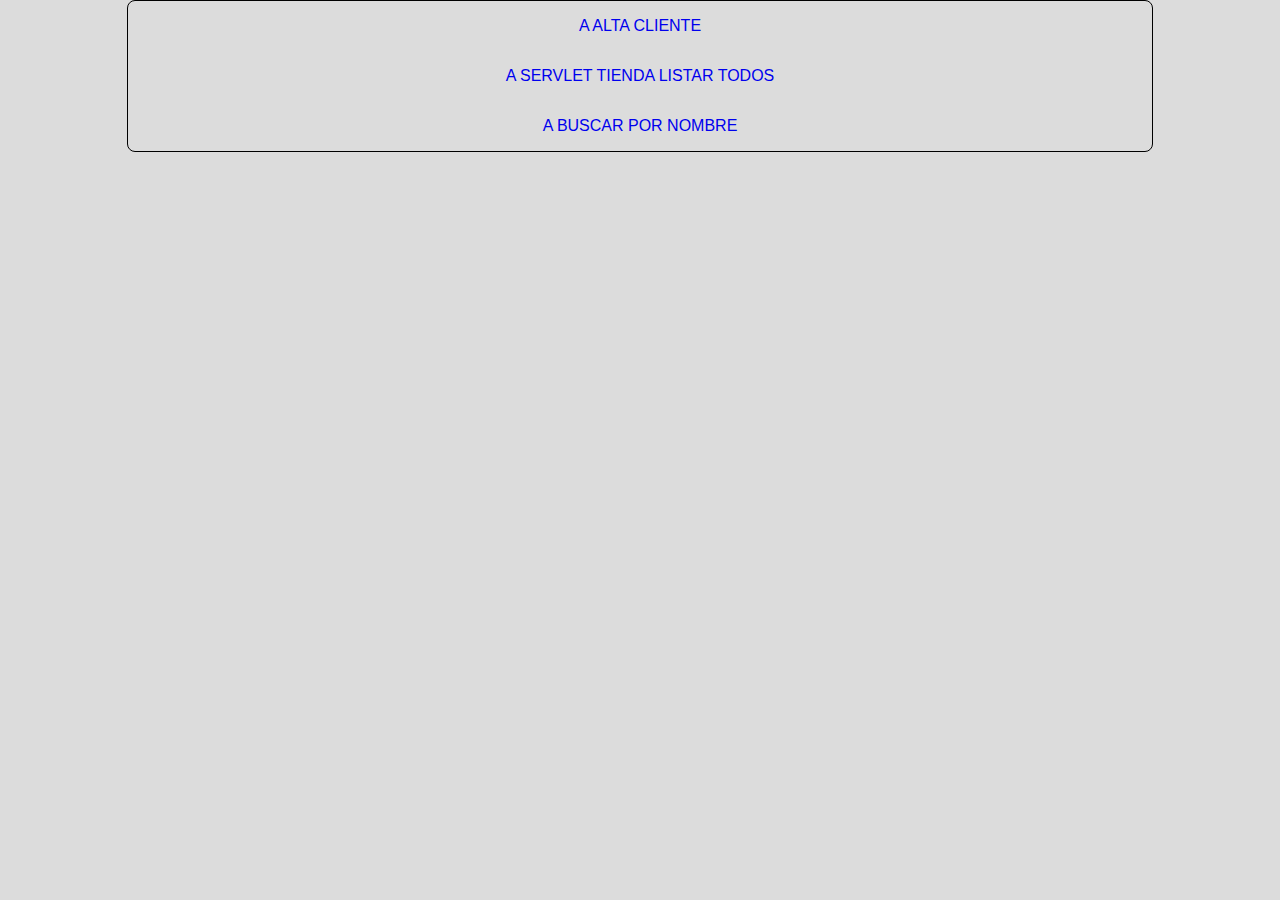
<file: WebContent/index.html>
<!DOCTYPE html>
<html>
<head>
<meta charset="UTF-8">
<title>Inicio</title>
<link rel="stylesheet" href="css/estilos_formulario.css" />
</head>
<body>

	<a href="archivos_html/altaClienteView.html"> A ALTA CLIENTE </a>
	<!-- 	con esta no se va al jsp sino al servlet DIRECTAMENTE # provis las otras antes a otra 
	<a href="#"> A SERVLET TIENDA LISTAR TODOS </a>   -->
	<a href="/Ej15_GitHub/Tienda/listarTodos"> A SERVLET TIENDA LISTAR
		TODOS </a>
	<a href="jsp/buscarPorNombre.jsp"> A BUSCAR POR NOMBRE </a>
	<!-- //va al archivo sin pasar por el serlet -->


</body>
</html>
</file>
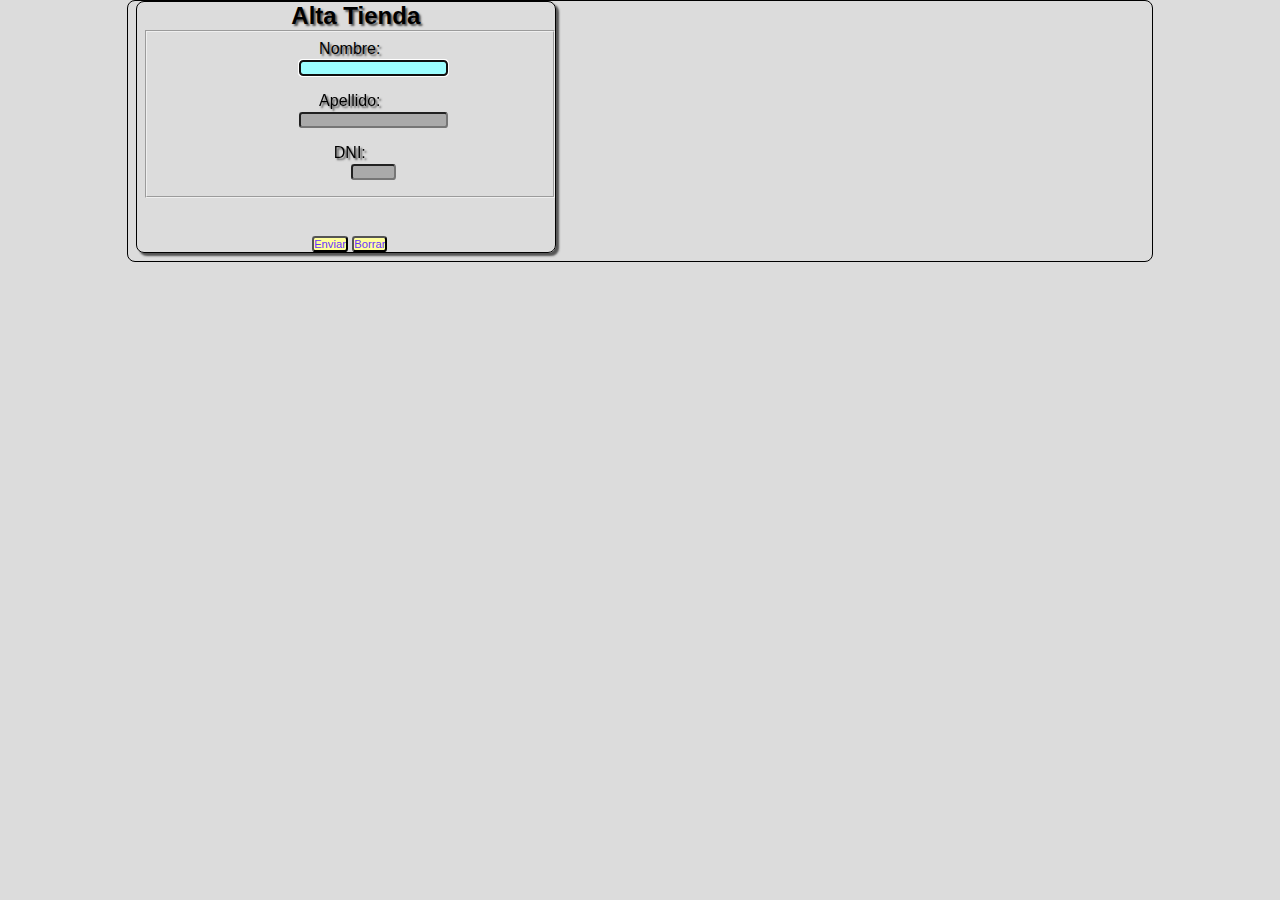
<file: WebContent/archivos_html/altaClienteView.html>
<!DOCTYPE html>
<html lang="es">
<head>
<meta charset="UTF-8" />
<title>Formulario</title>
<link rel="stylesheet" href="../css/estilos_formulario.css" />
</head>
<body>
<section>
<!-- de momento lo ponemos con el nombre del proyecto -->
	<form action="/Ej15_GitHub/Tienda/altaCliente" method="post" name="altaColegio"
		enctype="text/html">

		<h2>Alta Tienda</h2>
<fieldset>
		<div class="texto">
			<label for="nombre" class="mano">Nombre:</label>
		</div>
		<div class="elemento">
			<input type="text" id="nombre" name="nombre" autofocus required />
		</div>
		
		      <div class="texto">
            <label for="apellido" class="mano">Apellido:</label>
        </div>
        <div class="elemento">
            <input type="text" id="apellido" name="apellido" autofocus required />
        </div>



		<div class="texto">
			<label for="dni" class="mano">DNI:</label>
		</div>
		<div class="elemento">
			<input type="text" id="dni" name="dni" size="4" required />
		</div>
		
		<input type="hidden" name="id" id="id"/>
		</fieldset>
		
		<br />
		<br /> <input type="submit" id="enviar" value="Enviar" class="mano" />
		<input type="reset" id="borrar" value="Borrar" class="mano" />

	</form>
	</section>
</body>
</html>
</file>
<file: WebContent/css/estilos_formulario.css>
/* Reseteo */
* {
	/* border: 0;  no se verian ni las cajas de texto*/
	margin: 0;
	padding: 0;
	text-align: center;
}

/* **************************************************************************************** */
/* Estilos para elementos HTML ************************************************************/
/* **************************************************************************************** */
a {
	display: block;
	text-decoration: none;
	padding: 1em;
}
body {
 	background: rgb(220, 220, 220);
	border: .1em solid #000000; 
	border-radius: .5em;
	color: #000000; /* ya lo tiene pero lo pongo */
	font-family:  "Calibri", Helvetica, Arial;
	margin: 0em auto;
	width: 80%;
}
h2 {
	font-size: 1.5em;
	margin-left: .5em;
	text-shadow: 2px 2px 2px rgba(70, 70, 70, .9);
}
form {

	 border: .1em solid #000000; 
	border-radius: .5em;
	box-shadow: 3px 3px 2px rgba(70, 70, 70, .9);
	margin-bottom: .5em;
	margin-left: .5em;
	padding-left: .5em;
	width: 40%;	
	text-shadow: 2px 2px 2px rgba(70, 70, 70, .9);
}
/*
input [type="text"], input [type="email"], input [type="password"] {

} */
input, textarea {
	background: #aaaaaa;
	border-radius: .3em;
	color: #6633ff;
	font-family: Arial;
	font-size: .7em;
}

input:focus, textarea:focus {
	background: #9cfeff;
}
input[type="submit"], input[type="reset"]{
	background: #FFFE9C;
}
table {
	border: 1px solid blue;
	margin: 0 auto;
	padding: 3px;
}
textarea {
	background: #D4FEFF;
	resize: none;
}
th {
	color: teal;
}
td, th {
	border: 1px solid blue;
	padding: 3px;
	text-align: center;
	width: 10%;
	
}
/* **************************************************************************************** */
/* Estilos para identificadores HTML ************************************************************/
/* **************************************************************************************** */
#enviar:hover, #borrar:hover {
	background: #CBCA66;
	border-radius: 2em;
}

/* tambien se puede hacer asi en vez de #enviar: hover etc
input [type="submit"]:hover, input [type="reset"]:hover {
	background: #CBCA66;
	border-radius: .3em;
} */
/*  otra forma seria hacer una clase botones y logramos lo de arriba*/
#formulario {
	/* border: .1em solid #000000;
	width: 40%; */
}
/* **************************************************************************************** */
/* Estilos para clases HTML ************************************************************/
/* **************************************************************************************** */
.elemento {
	margin-left: 3em;
	margin-bottom: 1em;
}
.mano {
	/* para que salga el dedito */
	cursor: pointer;
}
.texto {
	margin-top: .5em;
}
</file>
